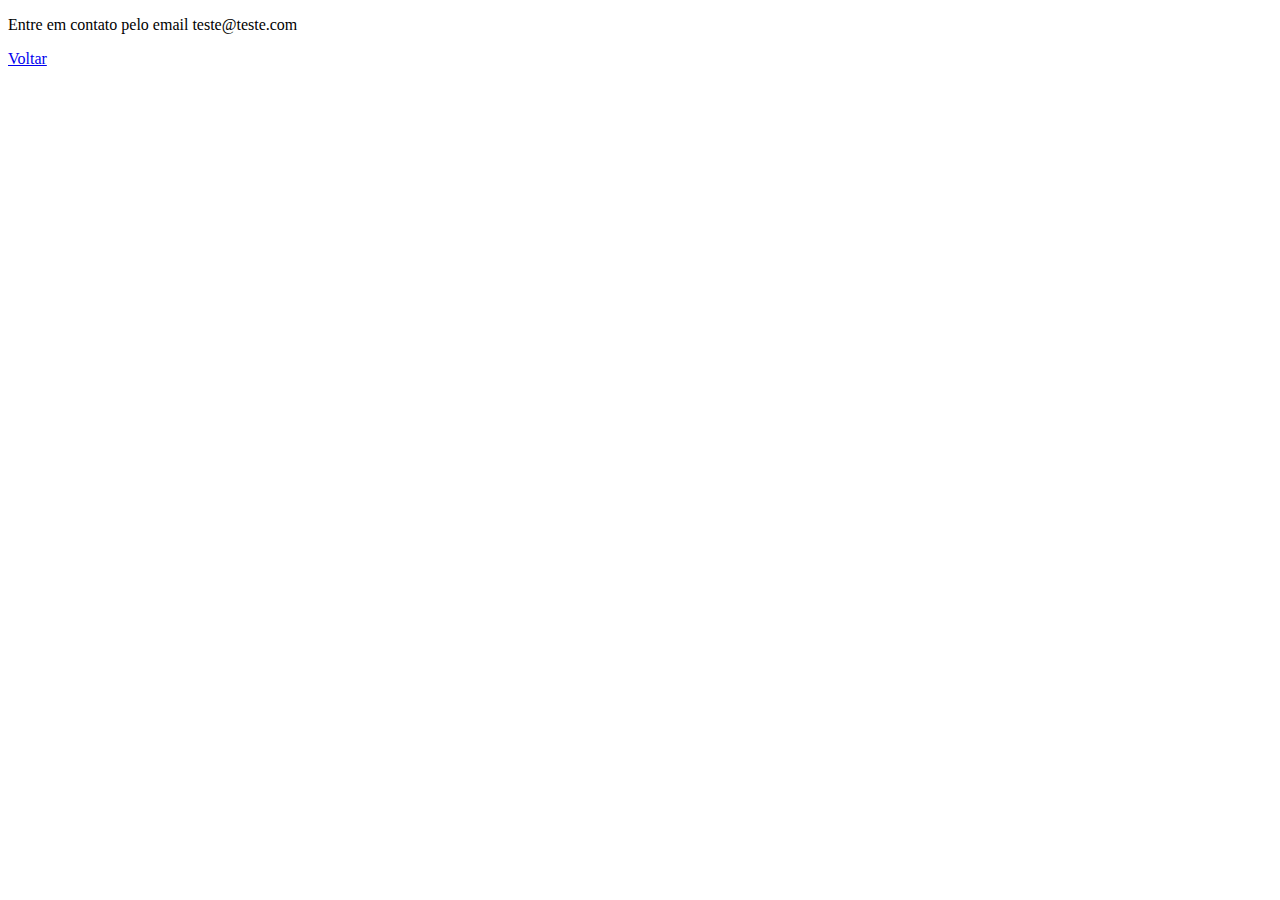
<file: contato.html>
<!DOCTYPE html>
<html lang="en">
<head>
    <meta charset="UTF-8">
    <meta name="viewport" content="width=device-width, initial-scale=1.0">
    <title>Contato</title>
</head>
<body>
    <p>
        Entre em contato pelo email teste@teste.com
    </p>
    <a href="index.html" >Voltar</a>
</body>
</html>
</file>
